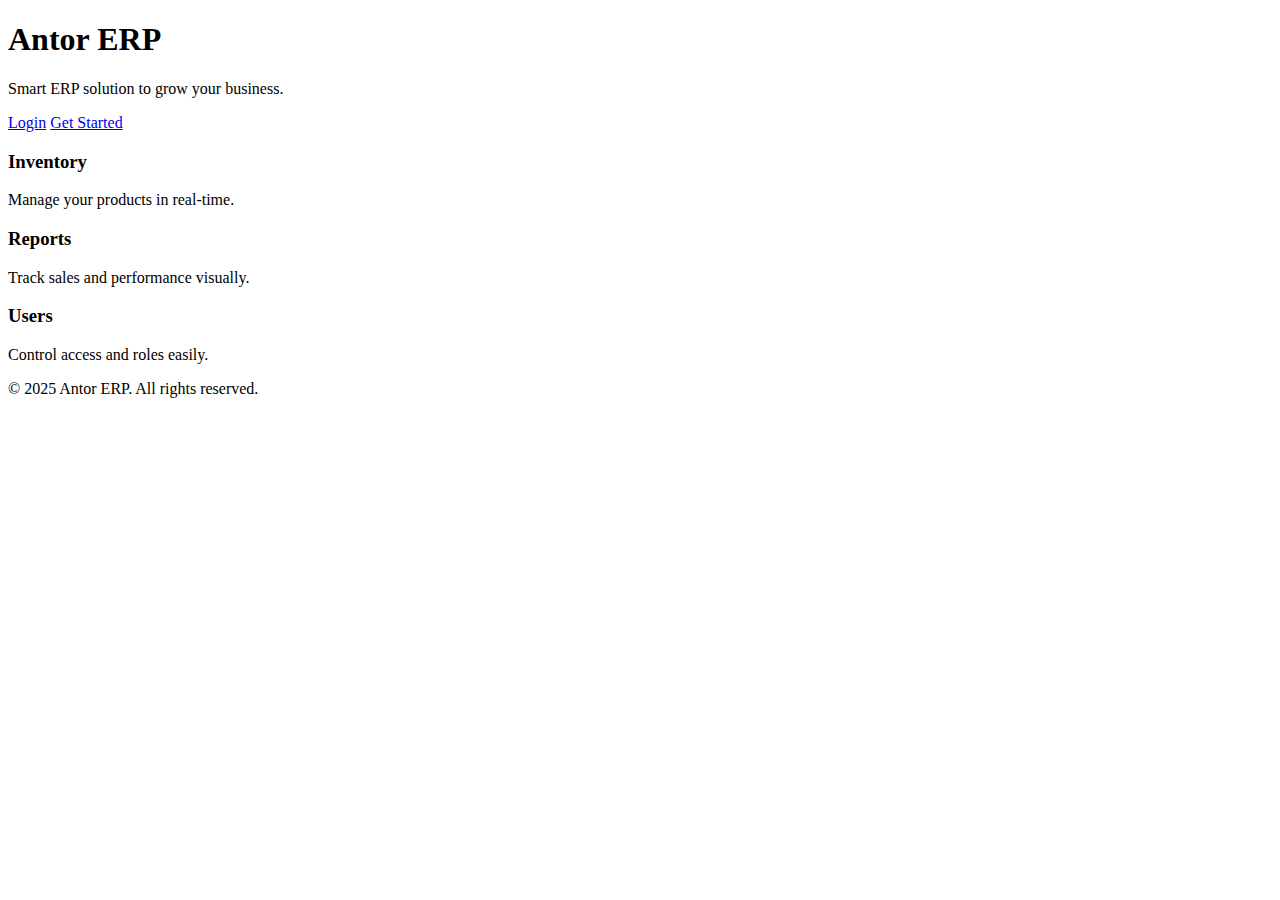
<file: index.html>
<!DOCTYPE html>
<html lang="en">
<head>
  <meta charset="UTF-8" />
  <meta name="viewport" content="width=device-width, initial-scale=1.0"/>
  <title>Antor ERP – Simplify Your Business</title>
  <link rel="stylesheet" href="assets/css/style.css"/>
</head>
<body>
  <header class="hero">
    <h1>Antor ERP</h1>
    <p>Smart ERP solution to grow your business.</p>
    <a href="login.html" class="btn-primary">Login</a>
    <a href="signup.html" class="btn-secondary">Get Started</a>
  </header>
  <section class="features">
    <div><h3>Inventory</h3><p>Manage your products in real-time.</p></div>
    <div><h3>Reports</h3><p>Track sales and performance visually.</p></div>
    <div><h3>Users</h3><p>Control access and roles easily.</p></div>
  </section>
  <footer>
    <p>© 2025 Antor ERP. All rights reserved.</p>
  </footer>
</body>
</html>
</file>
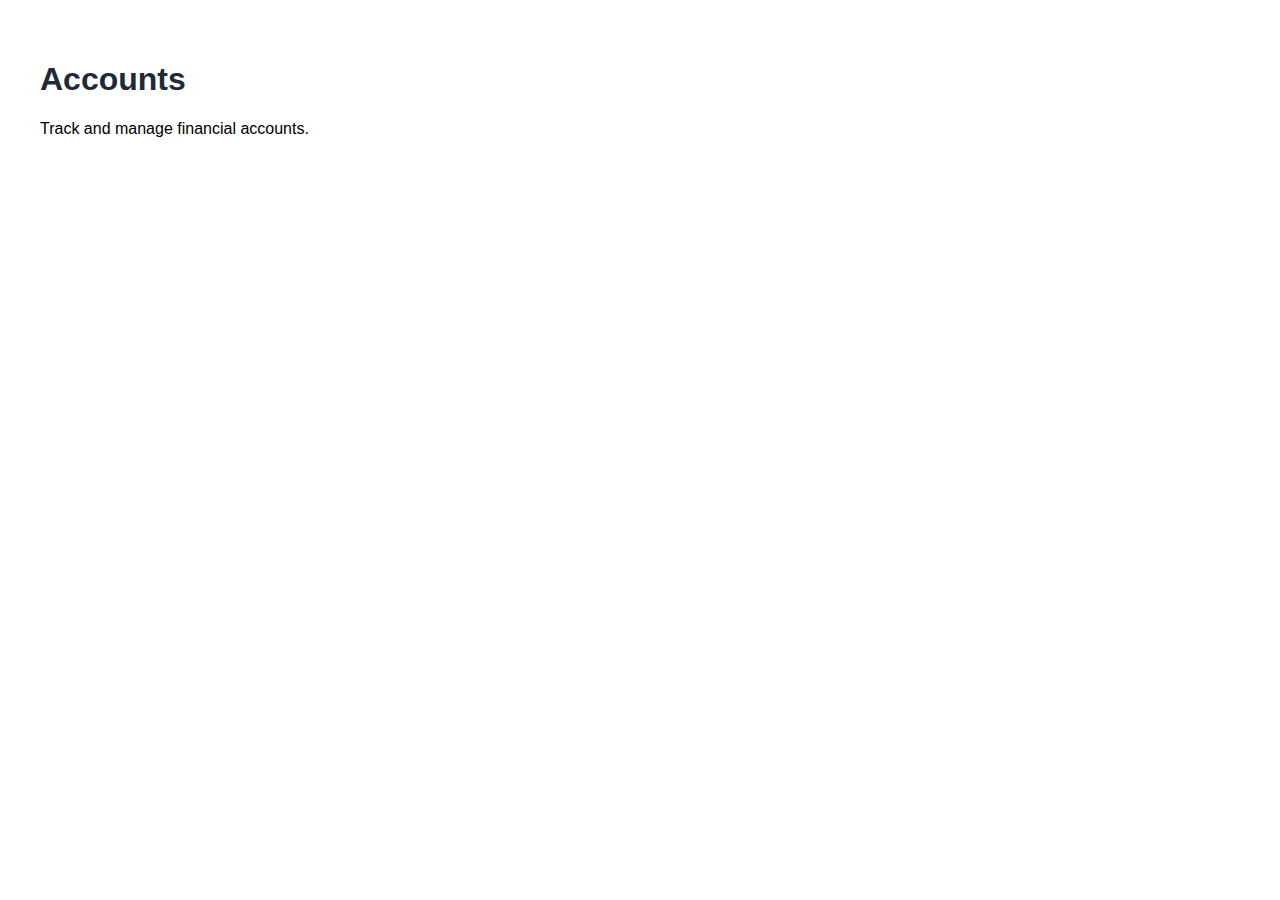
<file: accounts.html>
<!DOCTYPE html>
<html>
<head>
  <meta charset="UTF-8" />
  <title>Accounts</title>
  <style>
    body {
      font-family: Arial, sans-serif;
      padding: 2rem;
    }
    h1 {
      color: #1f2937;
    }
  </style>
</head>
<body>
  <h1>Accounts</h1>
  <p>Track and manage financial accounts.</p>
</body>
</html>
</file>
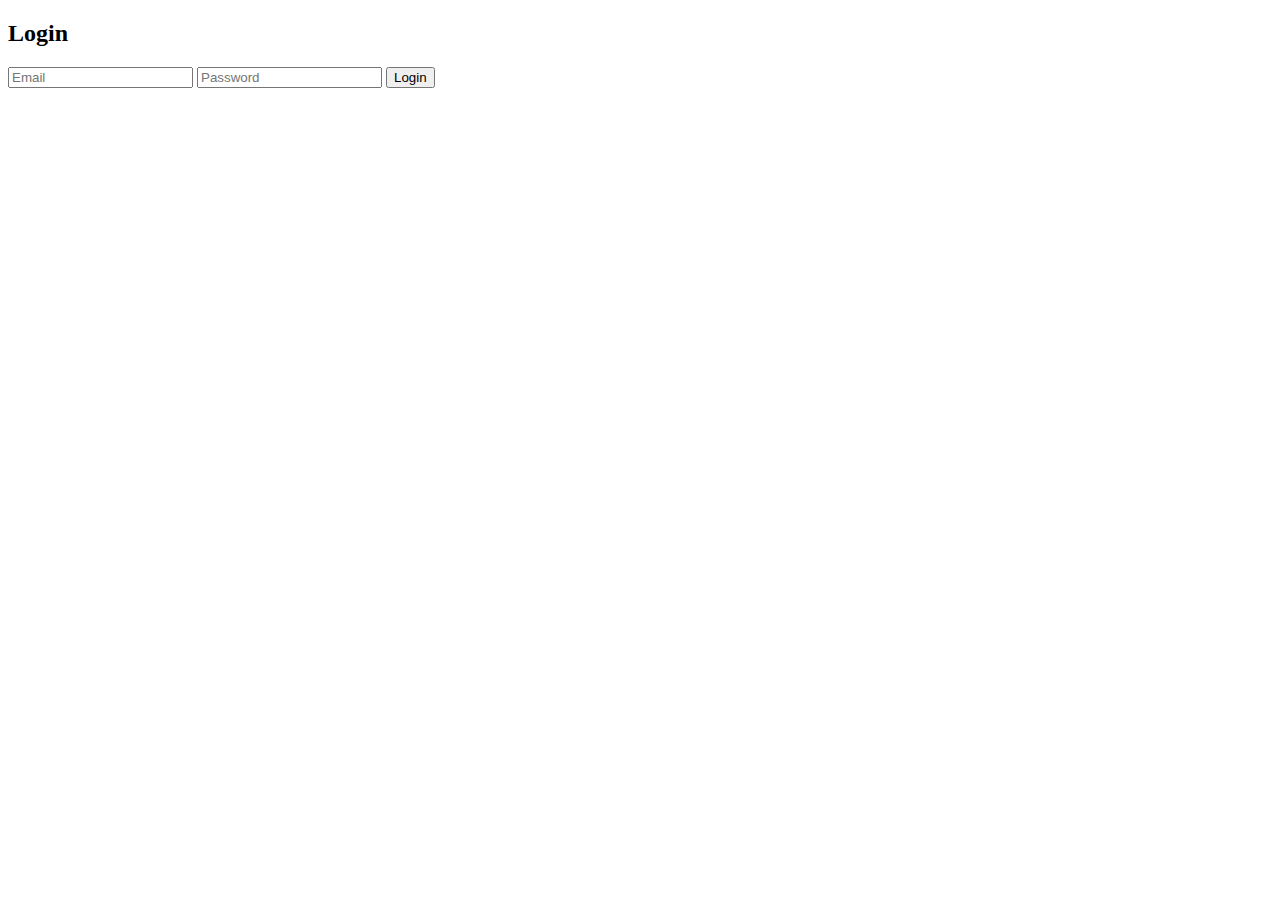
<file: login.html>
<!DOCTYPE html>
<html>
<head>
  <meta charset="UTF-8">
  <title>AntorERP - Login</title>
  <link rel="stylesheet" href="assets/css/style.css">
</head>
<body>
  <h2>Login</h2>
  <form>
    <input type="email" id="email" placeholder="Email">
    <input type="password" id="password" placeholder="Password">
    <button type="button" id="login-btn">Login</button>
  </form>

  <!-- Firebase and App Scripts -->
  <script src="assets/js/firebase.js"></script>
  <script src="assets/js/auth.js"></script>
  <script src="assets/js/login.js"></script>
</body>
</html>
</file>
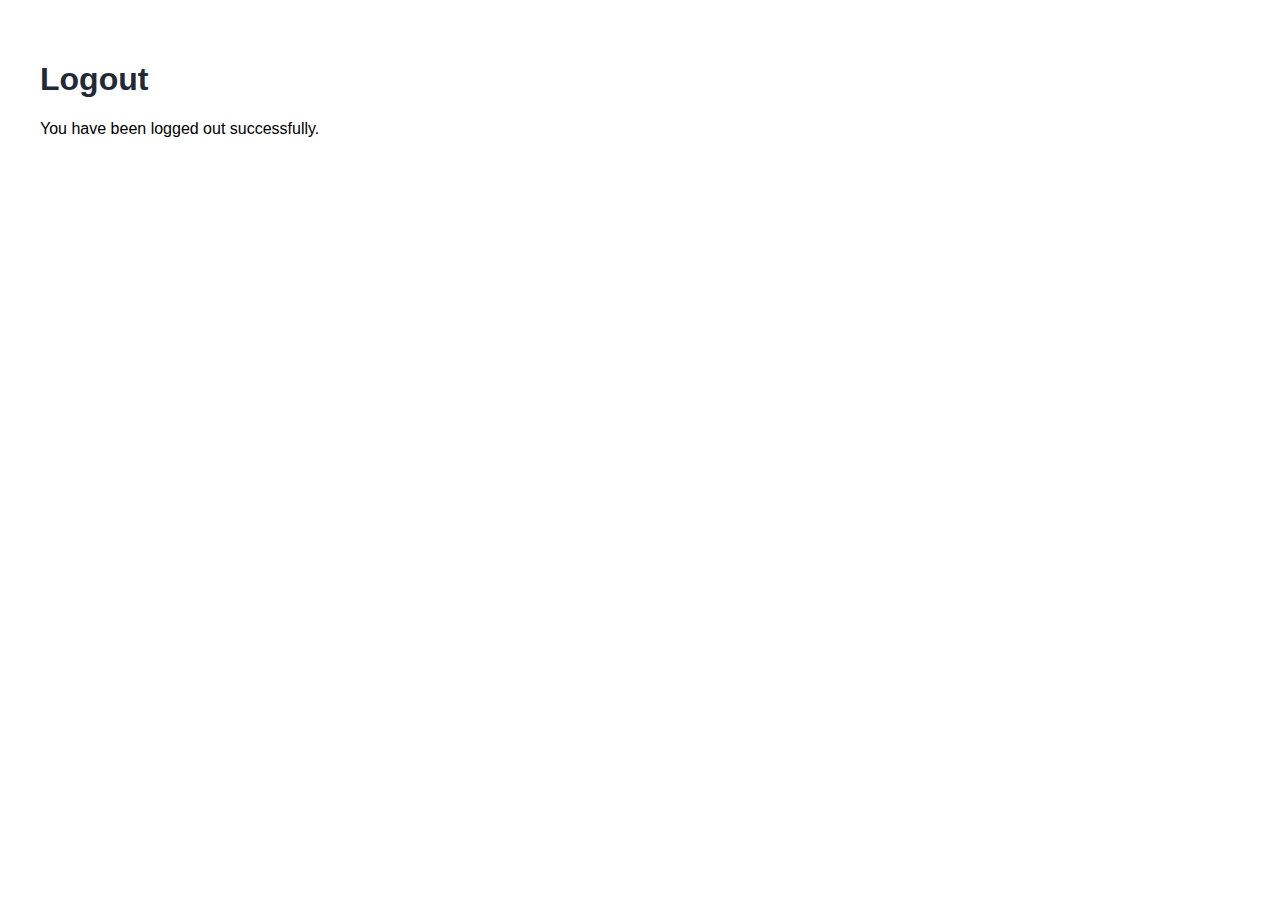
<file: logout.html>
<!DOCTYPE html>
<html>
<head>
  <meta charset="UTF-8" />
  <title>Logout</title>
  <style>
    body {
      font-family: Arial, sans-serif;
      padding: 2rem;
    }
    h1 {
      color: #1f2937;
    }
  </style>
</head>
<body>
  <h1>Logout</h1>
  <p>You have been logged out successfully.</p>
</body>
</html>
</file>
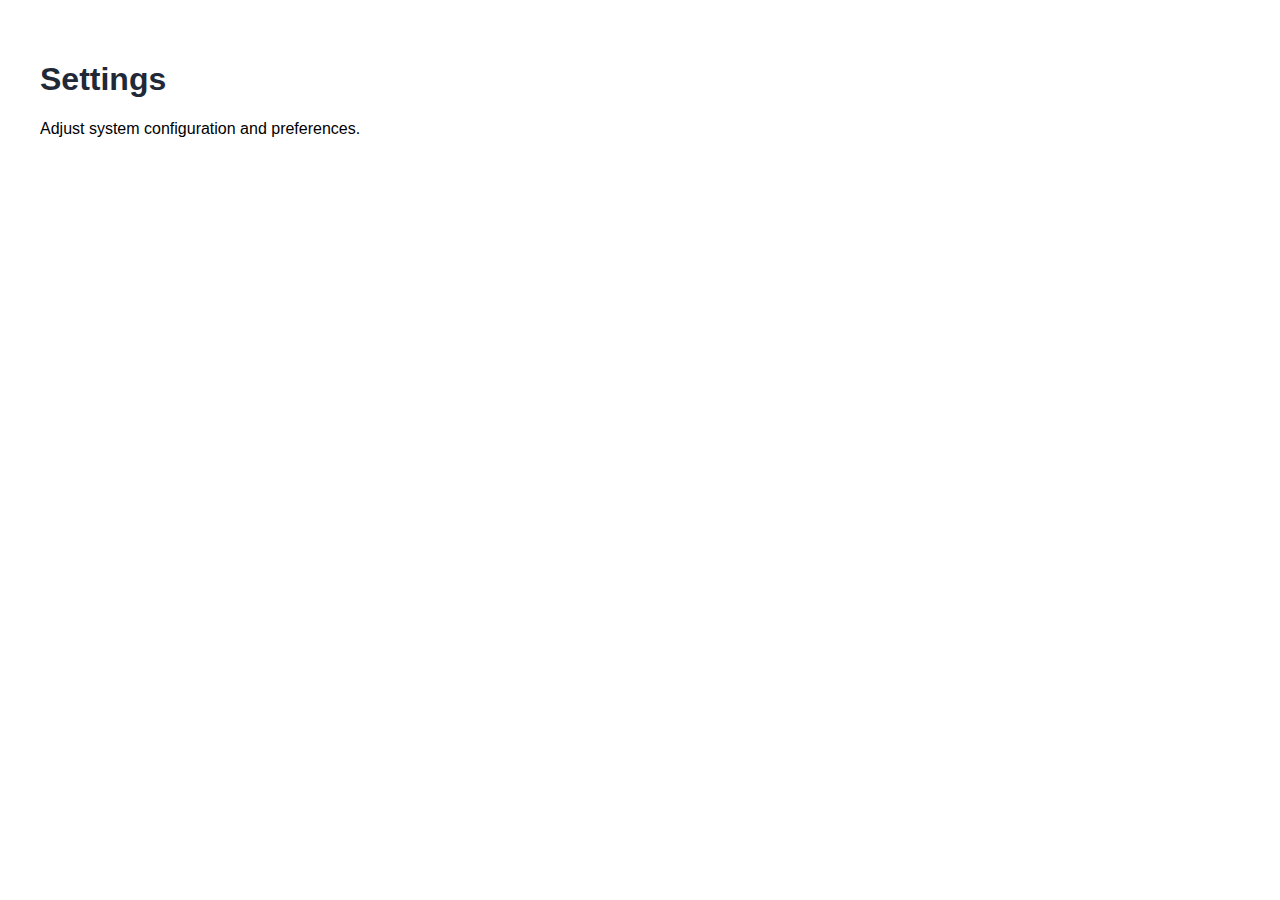
<file: settings.html>
<!DOCTYPE html>
<html>
<head>
  <meta charset="UTF-8" />
  <title>Settings</title>
  <style>
    body {
      font-family: Arial, sans-serif;
      padding: 2rem;
    }
    h1 {
      color: #1f2937;
    }
  </style>
</head>
<body>
  <h1>Settings</h1>
  <p>Adjust system configuration and preferences.</p>
</body>
</html>
</file>
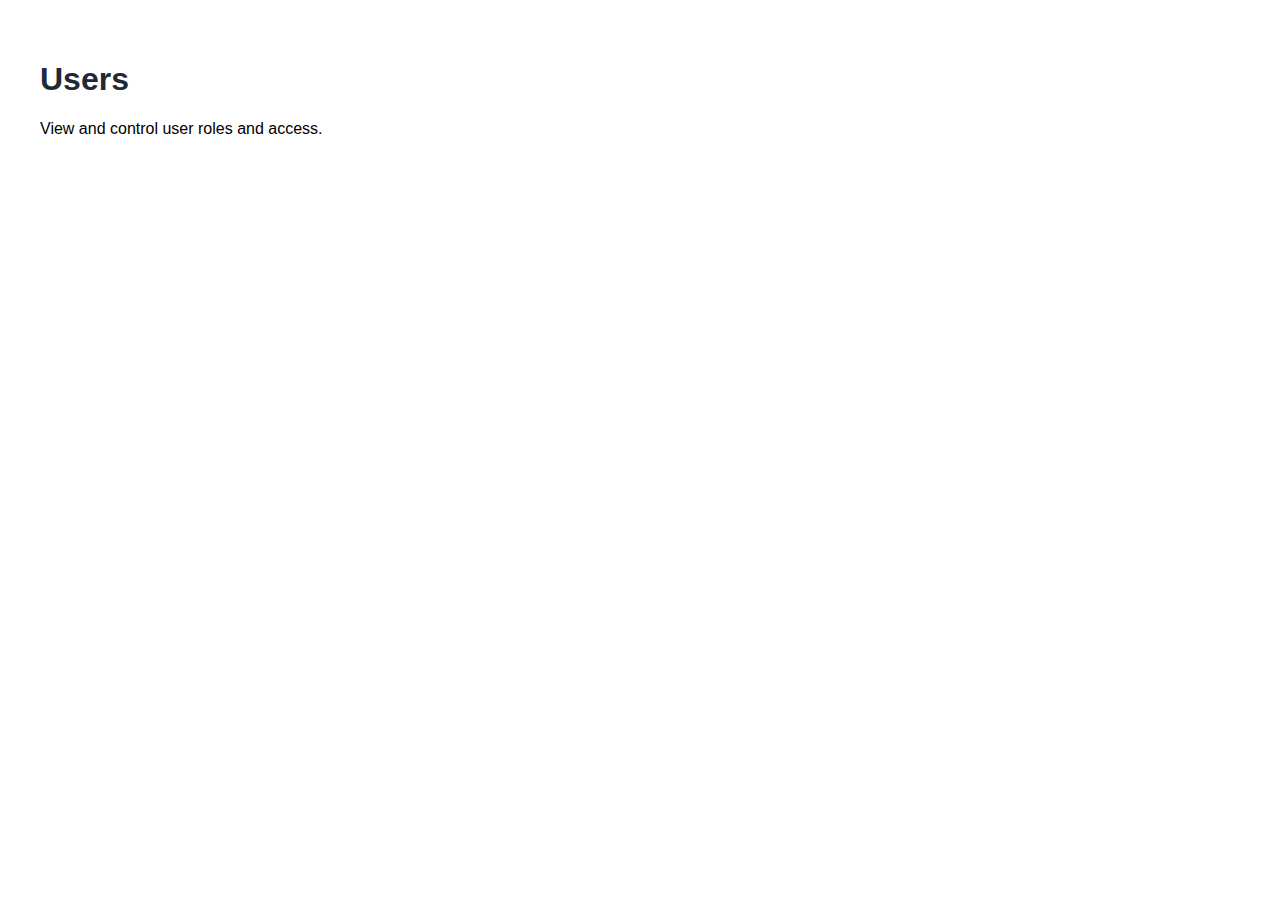
<file: users.html>
<!DOCTYPE html>
<html>
<head>
  <meta charset="UTF-8" />
  <title>Users</title>
  <style>
    body {
      font-family: Arial, sans-serif;
      padding: 2rem;
    }
    h1 {
      color: #1f2937;
    }
  </style>
</head>
<body>
  <h1>Users</h1>
  <p>View and control user roles and access.</p>
</body>
</html>
</file>
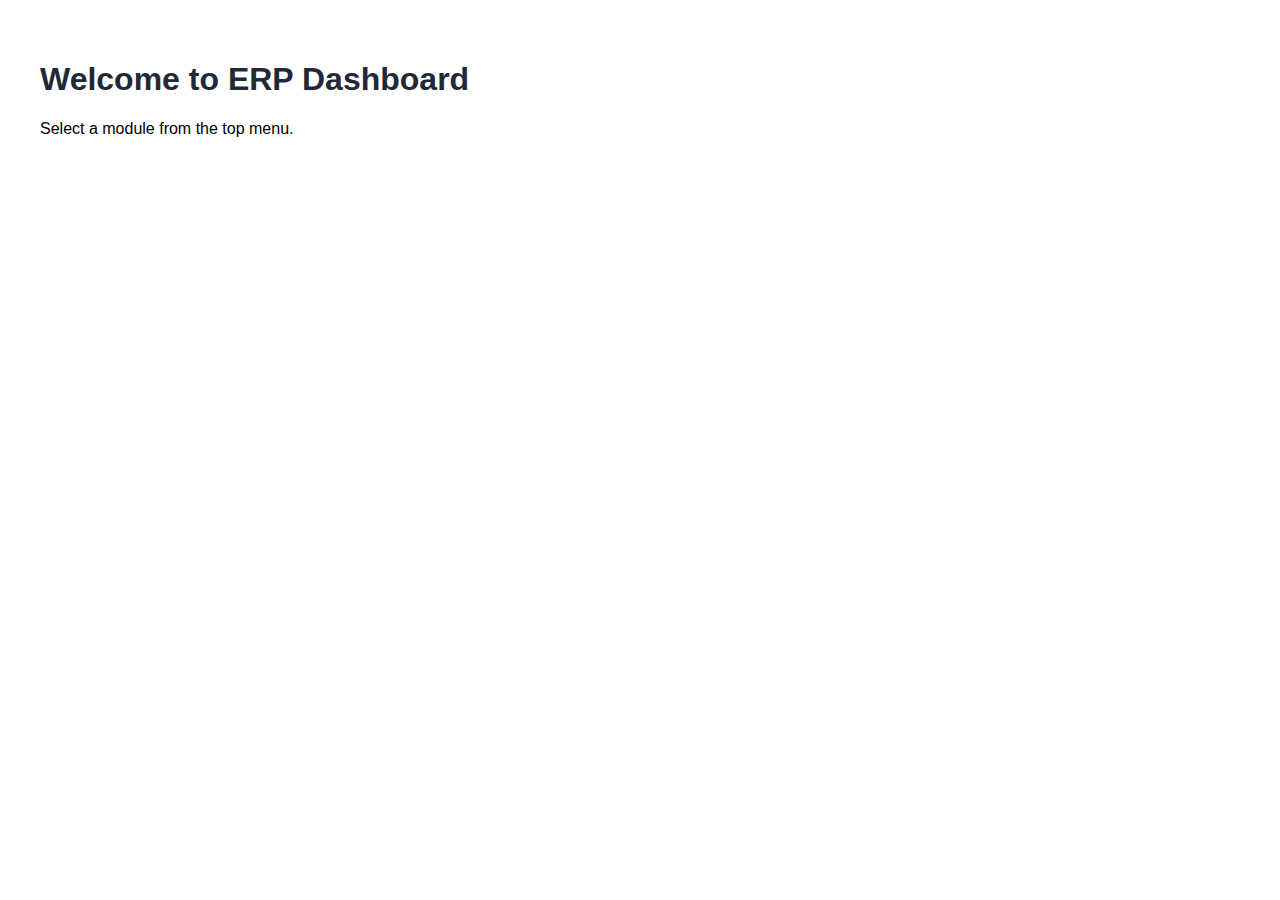
<file: welcome.html>
<!DOCTYPE html>
<html>
<head>
  <meta charset="UTF-8" />
  <title>Welcome to ERP Dashboard</title>
  <style>
    body {
      font-family: Arial, sans-serif;
      padding: 2rem;
    }
    h1 {
      color: #1f2937;
    }
  </style>
</head>
<body>
  <h1>Welcome to ERP Dashboard</h1>
  <p>Select a module from the top menu.</p>
</body>
</html>
</file>
<file: assets/css/style.css>
sgsgsg
</file>
